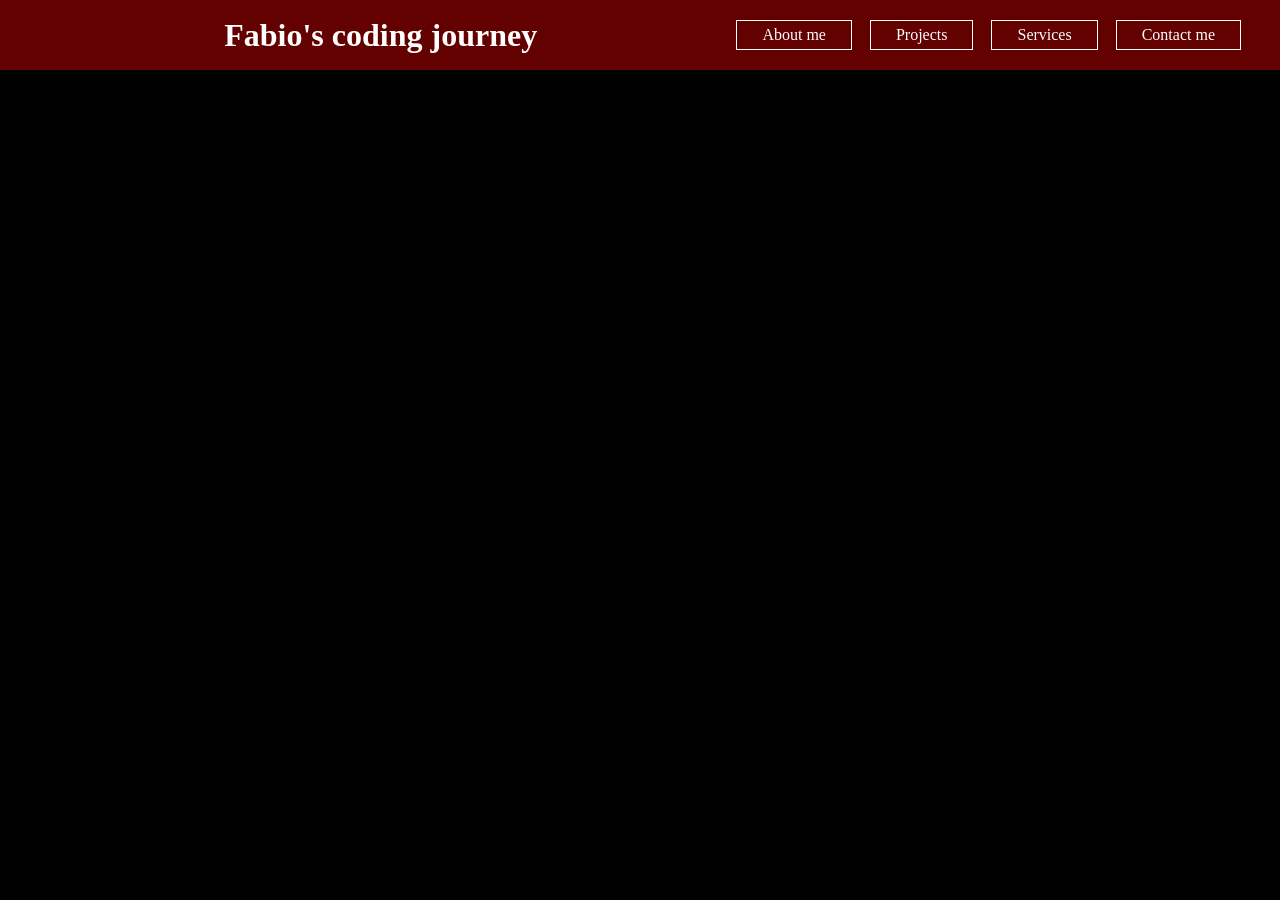
<file: index.html>
<!DOCTYPE html>
<html lang="en">
    <head>
        <title>Fabio's Github Pages</title>
        <link rel="stylesheet" href="res/style.css" type="text/css">
    </head>
    <body>
        <header>
            <h1 class="logo">Fabio's coding journey</h1>
            <nav>
                <ul>
                    <li>About me</li>
                    <li>Projects</li>
                    <li>Services</li>
                    <li>Contact me</li>
                </ul>
            </nav>
        </header>
        <section>
            
        </section>
    </body>
</html>
</file>
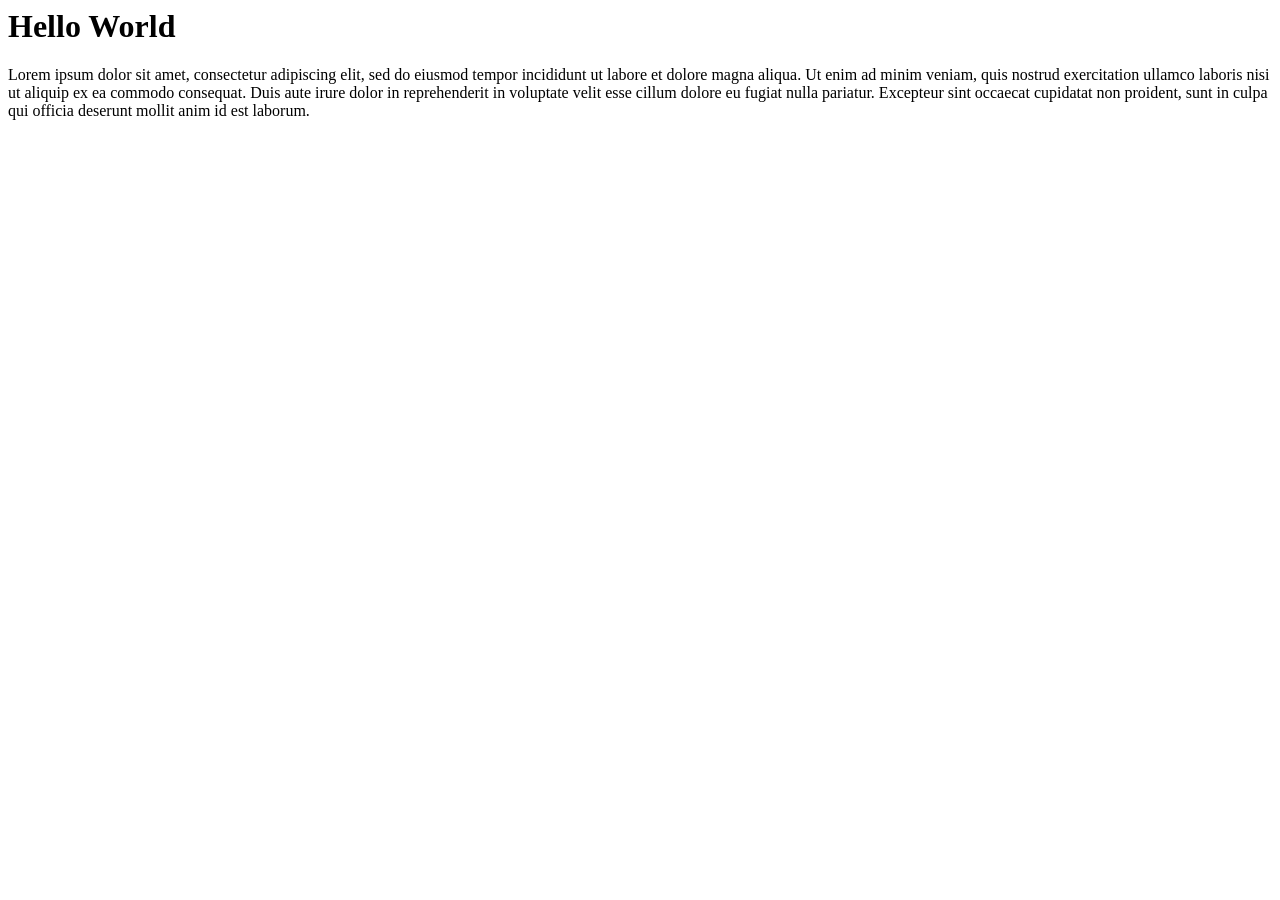
<file: project/index..html>
<html lang="en">
<head>
    <meta charset="UTF-8">
    <meta http-equiv="X-UA-Compatible" content="IE=edge">
    <meta name="viewport" content="width=device-width, initial-scale=1.0">
    <title>Document</title>
</head>
<body>
    <h1>Hello World</h1>
    <p>Lorem ipsum dolor sit amet, consectetur adipiscing elit, sed do eiusmod tempor incididunt ut labore et dolore magna
    aliqua. Ut enim ad minim veniam, quis nostrud exercitation ullamco laboris nisi ut aliquip ex ea commodo consequat. Duis
    aute irure dolor in reprehenderit in voluptate velit esse cillum dolore eu fugiat nulla pariatur. Excepteur sint
    occaecat cupidatat non proident, sunt in culpa qui officia deserunt mollit anim id est laborum.</p>
</body>
</html>
</file>
<file: res/style.css>
* {
    padding: 0;
    margin: 0;
}

body {
    background-color: #000;
    color: white;
}

header {
    width: 100%;
    display: flex;
    justify-content: space-between;
    position: fixed;
    background-color: rgba(128, 0, 0, 0.771);
}

.logo {
    margin: auto;
    position: relative;
}

nav ul li {
    display: inline-flex;
    justify-content: space-between;
    margin: 20px 7px;
    padding: 5px 25px;
    border: 1px solid white;
    position: relative;
    right: 2em;
}
nav ul li:hover {
    background-color: silver;
}
</file>
